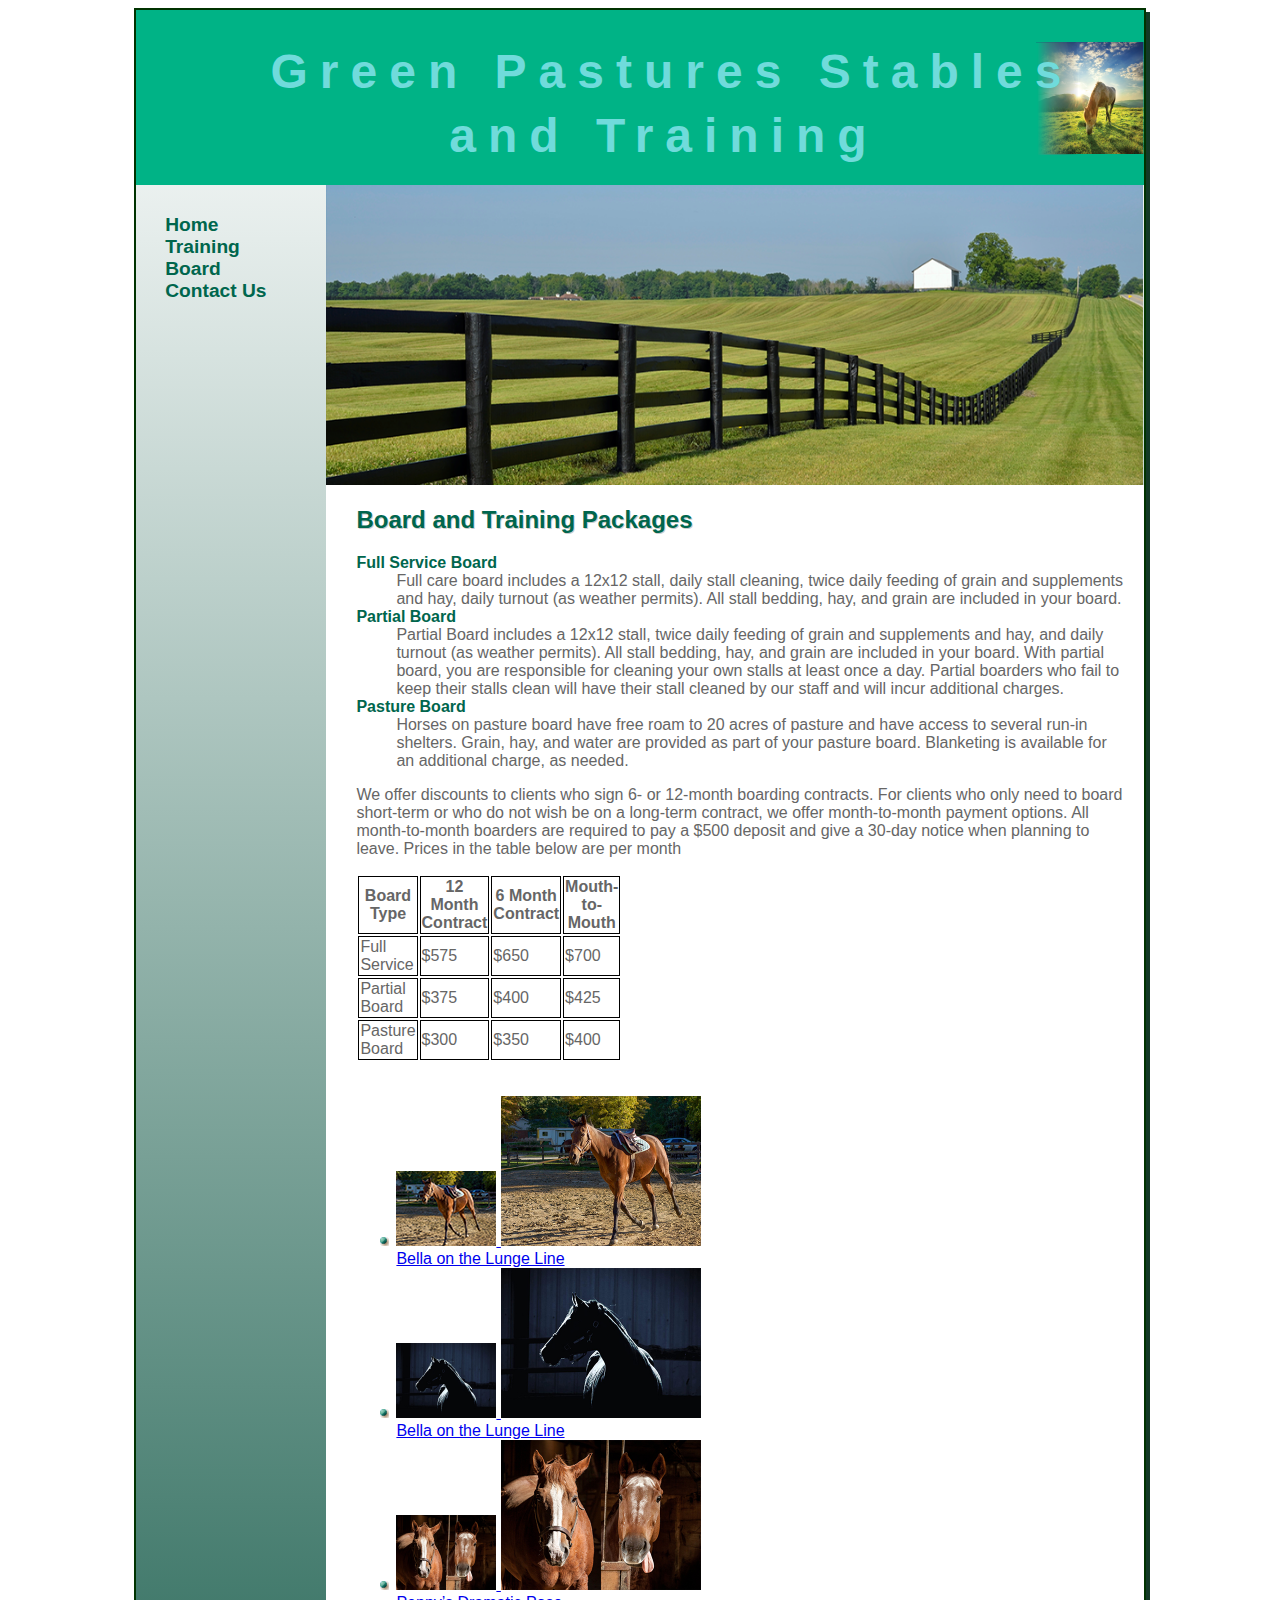
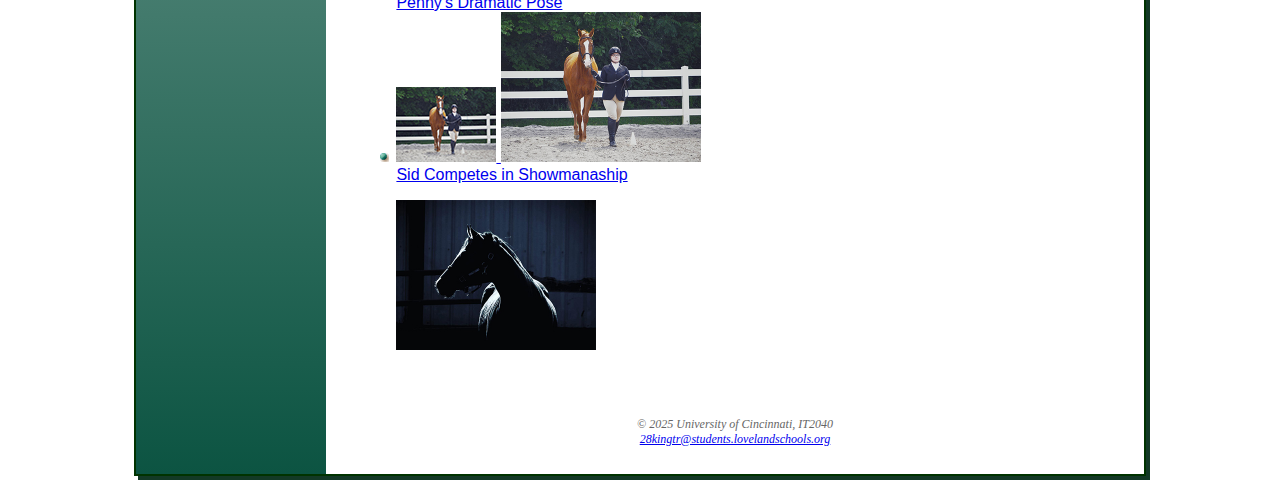
<file: board.html>
<!DOCTYPE html>
<html lang="en">
<head>
    <meta charset="UTF-8">
    <meta name="viewport" content="width=device-width, initial-scale=1.0">
    <title>Board and Training Packages</title>
    <link rel="shortcut icon" href="favicon.ico" type="image/x-icon">
    <link rel="stylesheet" href="GPST.css">
     <meta name="viewport" content="width=device-width, initial-scale=1.0">
</head>
<body>
<div id="wrapper">
<header ><h1 class="barn">Green Pastures Stables and Training</h1></header>
<nav><a href="index.html">Home</a> <a href="training.html">Training</a> <a href="board.html">Board</a> <a href="contact.html">Contact Us</a></nav>

<div id="boardImage"></div>

<main>
<h2>Board and Training Packages</h2>

<dl>
    <dt><strong>Full Service Board</strong></dt>
    <dd>Full care board includes a 12x12 stall, daily stall cleaning, twice daily feeding of grain and supplements and hay, daily turnout (as weather permits). All stall bedding, hay, and grain are included in your board.</dd>

    <dt><strong>Partial Board</strong></dt>
    <dd>Partial Board includes a 12x12 stall, twice daily feeding of grain and supplements and hay, and daily turnout (as weather permits). All stall bedding, hay, and grain are included in your board. With partial board, you are responsible for cleaning your own stalls at least once a day. Partial boarders who fail to keep their stalls clean will have their stall cleaned by our staff and will incur additional charges.</dd>

    <dt><strong>Pasture Board</strong></dt>
    <dd>Horses on pasture board have free roam to 20 acres of pasture and have access to several run-in shelters. Grain, hay, and water are provided as part of your pasture board. Blanketing is available for an additional charge, as needed.</dd>
</dl>

    <p>We offer discounts to clients who sign 6- or 12-month boarding contracts. For clients who only need to board short-term or who do not wish be on a long-term contract, we offer month-to-month payment options. All month-to-month boarders are required to pay a $500 deposit and give a 30-day notice when planning to leave. Prices in the table below are per month</p>
<table>
  <tr>
    <th>Board Type</th>
    <th>12 Month Contract</th>
    <th>6 Month Contract</th>
    <th>Mouth-to-Mouth</th>
  </tr>
  
  <tr>
    <td>Full Service</td>
    <td>$575</td>
    <td>$650</td>
    <td>$700</td>
  </tr>
  <tr>
    <td>Partial Board</td>
    <td>$375</td>
    <td>$400</td>
    <td>$425</td>
  </tr>
  <tr>
    <td>Pasture Board</td>
    <td>$300</td>
    <td>$350</td>
    <td>$400</td>
  </tr>
</table>
<br>

<div id="gallery">

<ul>
<li>
<a href="assets/BayBella.jpg"><img src="assets/BayBellaThumb.jpg" width="100" height="75" alt="Penny">
<span><img src="assets/BayBella.jpg" width="200" height="150" alt="Bella Lunging"><br>Bella on the Lunge Line</span></a> 
</li>
<li>
<a href="assets/PennyDark.jpg"><img src="assets/PennyDark.jpg" width="100" height="75" alt="Photos of Penny and Elroy">
<span><img src="assets/PennyDark.jpg" width="200" height="150" alt="Photos of Penny and Elroy"><br>Bella on the Lunge Line</span></a> 
    
</li>
<li>
<a href="assets/PennyElroy.jpg"><img src="assets/PennyElroy.jpg" width="100" height="75" alt="Photo of Penny">
<span><img src="assets/PennyElroy.jpg" width="200" height="150" alt="Photo of Penny"><br>Penny’s Dramatic Pose</span></a> 
    
</li>
<li>
<a href="assets/SidShowman.jpg"><img src="assets/thumbSidShowman.jpg" width="100" height="75" alt="Sid in a showmanship class">
<span><img src="assets/SidShowman.jpg" width="200" height="150" alt="Sid in a showmanship class"><br>Sid Competes in Showmanaship</span></a> 
    
</li>
</ul><figure><img src="assets/PennyDark.jpg" alt="penny in the DaaAAAAAAAAAAAAAaaaaaaaaaaaaaAAAAAArk" width="200" height="150"></figure>
</div>
    

    
</main>

<footer>
    <p>&copy; 2025 University of Cincinnati, IT2040 <br>
    <a href="mailto:28kingtr@students.lovelandschools.org">28kingtr@students.lovelandschools.org</a></p>
</footer>

</div>
</body> 
</html>
</file>
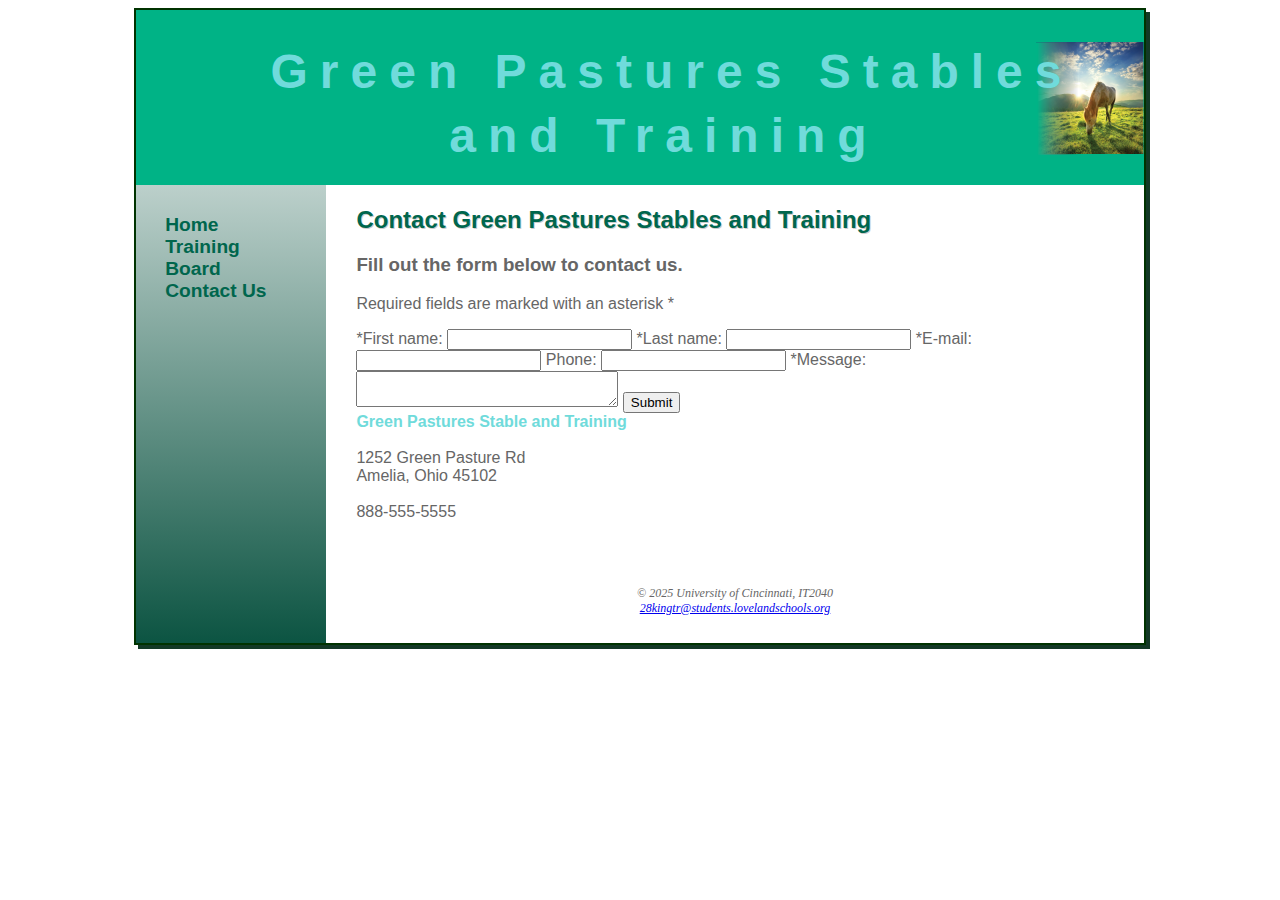
<file: contact.html>
<!DOCTYPE html>
<html lang="en">
<head>
  <link rel="shortcut icon" href="favicon.ico" type="image/x-icon">
  <link rel="stylesheet" href="GPST.css">
  <title>Green Pastures Stables and Training</title>
  <meta name="viewport" content="width=device-width, initial-scale=1.0">
</head>
<body>
<div id="wrapper">

<header class = "barn"><h1>Green Pastures Stables and Training</h1></header>
<nav><a href="index.html">Home</a> <a href="training.html">Training</a> <a href="board.html">Board</a> <a href="contact.html">Contact Us</a></nav>

<main>
<h2>Contact Green Pastures Stables and Training</h2>
<h3>Fill out the form below to contact us.</h3>
<p>Required fields are marked with an asterisk *</p>  
<form>
  <label for="FName">*First name:</label>
  <input type="text" id="FName" name="FName" value="" required>
  <label for="LName">*Last name:</label>
  <input type="text" id="LName" name="LName" value="" required>
  <label for="E-mail">*E-mail:</label>
  <input type="text" id="E-mail" name="E-mail" value="" text-size="40px" required >
  <label for="Phone">Phone:</label>
  <input type="text" id="Phone" name="Phone" value="" maxlength="12">

<label for="message">*Message:</label>
<textarea id="message" name="message" rows="2" cols="30" required></textarea>
  
<input type="submit" value="Submit">
</form> 
<div id="contact"><span class="barn">Green Pastures Stable and Training</span> <br><br> 1252 Green Pasture Rd <br> Amelia, Ohio 45102 <br><br> <a id="mobile" href="tel:888-555-0751">888-555-5555</a><span id="desktop">888-555-5555</span> <br> <br>
</div> 
</main>

<footer>
    <p>&copy; 2025 University of Cincinnati, IT2040 <br>
    <a href="mailto:28kingtr@students.lovelandschools.org">28kingtr@students.lovelandschools.org</a></p>
</footer>

</div>
</body> 
</html>
</file>
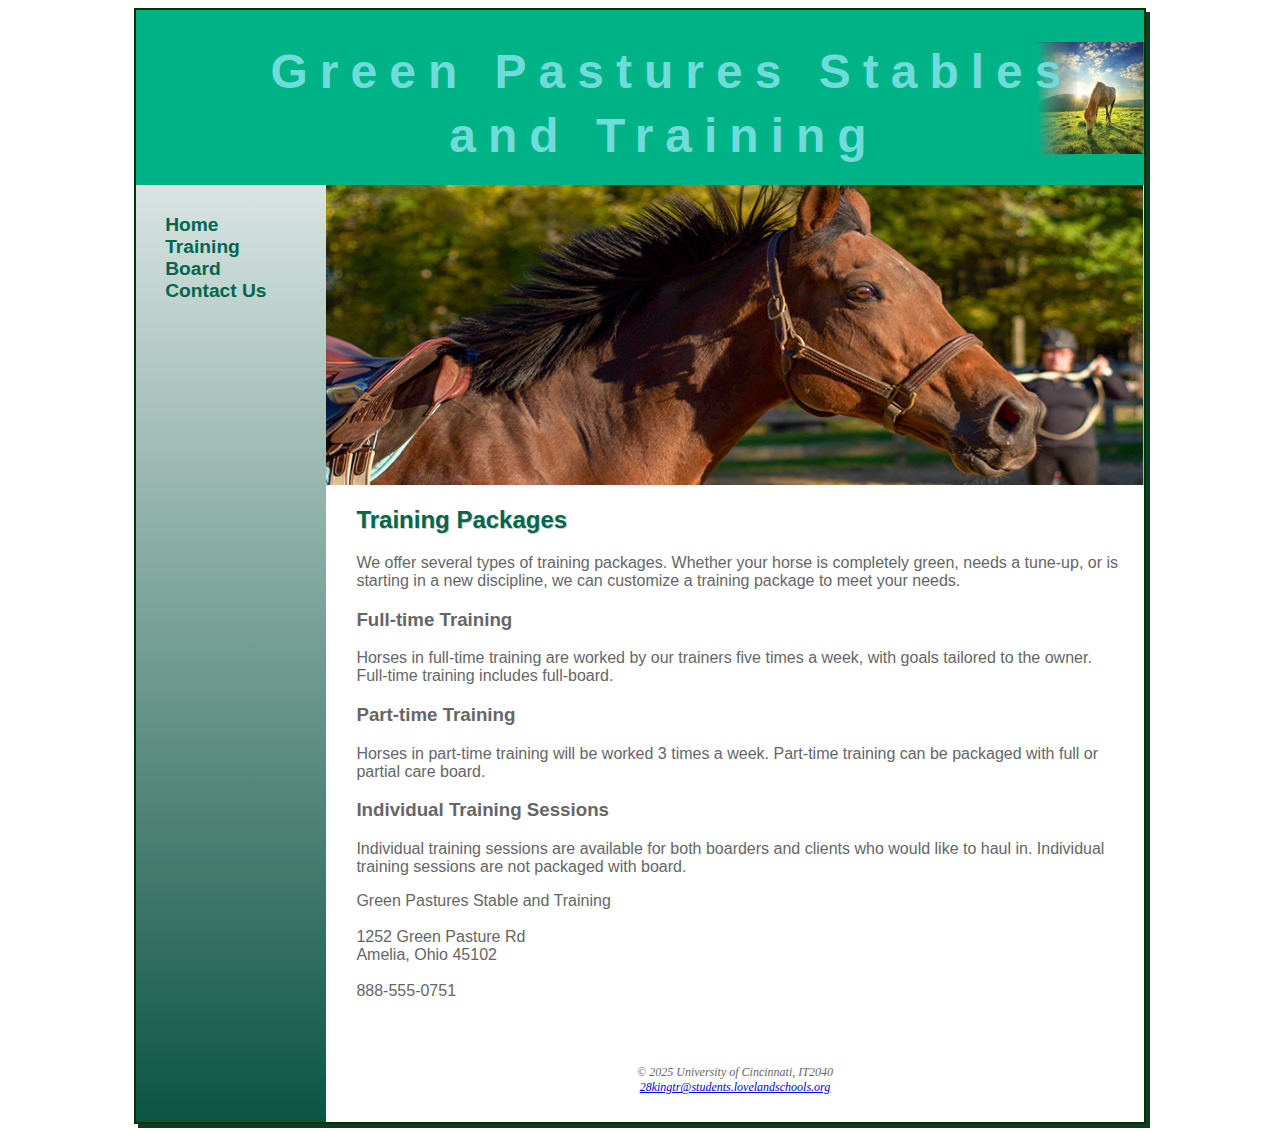
<file: training.html>
<!DOCTYPE html>
<html lang="en">
<head>
    <meta charset="UTF-8">
    <meta name="viewport" content="width=device-width, initial-scale=1.0">
    <title>Training Packages</title>
    <link rel="shortcut icon" href="favicon.ico" type="image/x-icon">
    <link rel="stylesheet" href="GPST.css">
     <meta name="viewport" content="width=device-width, initial-scale=1.0">
</head>
<body>
<div id="wrapper">
<header ><h1 class="barn">Green Pastures Stables and Training</h1></header>
<nav><a href="index.html">Home</a> <a href="training.html">Training</a> <a href="board.html">Board</a> <a href="contact.html">Contact Us</a></nav>

<div id="trainingImage"></div>

<main>
<h2>Training Packages</h2>

<p>We offer several types of training packages. Whether your horse is completely green, needs a tune-up, or is starting in a new discipline, we can customize a training package to meet your needs.</p>

<h3>Full-time Training</h3>
<p>Horses in full-time training are worked by our trainers five times a week, with goals tailored to the owner. Full-time training includes full-board.</p>

<h3>Part-time Training</h3>
<p>Horses in part-time training will be worked 3 times a week. Part-time training can be packaged with full or partial care board.</p>

<h3>Individual Training Sessions</h3>
<p>Individual training sessions are available for both boarders and clients who would like to haul in. Individual training sessions are not packaged with board.</p> 

<div>Green Pastures Stable and Training <br><br> 1252 Green Pasture Rd <br> Amelia, Ohio 45102 <br><br> 888-555-0751 <br> <br>
</div> 
</main>

<footer>
    <p>&copy; 2025 University of Cincinnati, IT2040 <br>
    <a href="mailto:28kingtr@students.lovelandschools.org">28kingtr@students.lovelandschools.org</a></p>
</footer>

</div>
</body> 
</html>
</file>
<file: GPST.css>
th, td {
  border-color: #006600;
  border: 1px solid black;
  border-collapse: collapse;
}
table {
  width: 50px;
}


* {
    box-sizing: border-box;
}

#wrapper {
    margin: 0 auto;
    width: 80%;
    background-color: #0C5442;
    max-width: 2050px;
    min-width: 900px;
    box-shadow: 4px 4px #133926;
    border: 1.5pt solid #003300;
    background-image: linear-gradient(to bottom, #FFFFFF, #0C5442);
}

body {
    background-color: #FFFFFF;
    font-family: Arial, sans-serif;
    color: #666666;
}

header {
    margin-bottom: 0;
    line-height: 400%;
    text-indent: 1em;
    background-color: #00B386;
    color: #FFFFFF;
    height: 175px;
    text-align: center;
    padding-top: 30px;
    padding-left: 3em;
    background-image: url(assets/pasture.png);
    background-repeat: no-repeat;
    background-position: right;
}

h1 {
    margin-top: 0;
    font-size: 3em;
    letter-spacing: 0.25em;
    margin-bottom: 0;
}

h2 {
    text-shadow: 1px 1px #CCCCCC;
    color: #00664D;
}

dt {
    color: #00664D;
}

.barn {
    font-weight: bold;
    color: #70DBDB;
}

nav {
    font-weight: bold;
    padding: 1.5em;
    font-size: 120%;
    float: left;
    width: 160px;
}

nav ul {
    list-style: none;
    margin: 0;
    padding-left: 0;
    font-size: 1.2em;
}

nav a {
    text-decoration: none;
}

nav a:link {
    color: #00664D;
}

nav a:visited {
    color: #7A7A52;
}

nav a:hover {
    color: #FFFFFF;
}

main {
    background-color: #FFFFFF;
    margin-left: 190px;
    padding-top: 1px;
    padding-bottom: 20px;
    padding-right: 20px;
    padding-left: 30px;
    display: block;
}

main ul {
    list-style-image: url('assets/marker.gif');
}


#homeImage, #boardImage, #trainingImage {
    background-repeat: no-repeat;
    background-size: 100% 100%;
    height: 300px;
    margin-left: 190px;
}

#homeImage {
    background-image: url(assets/sunsetHorse.png);
}

#boardImage {
    background-image: url(assets/fenceline.png);
}

#trainingImage {
    background-image: url(assets/BayBella.png);
}

footer {
    font-size: 75%;
    font-style: italic;
    font-family: "Georgia", "Times New Roman", serif;
    padding: 15px;
    text-align: center;
    background-color: #FFFFFF;
    margin-left: 190px;
}

footer small, footer i {
    display: none;
}

#mobile {display: none;}
#desktop {display: inline;}

@media only screen and (max-width: 37.5em) {
	#mobile {display: inline;}
	#desktop {display: none;}
} 
header, main, nav, footer, figure, figcaption, aside, section, article {display:block;}

@media only screen and (max-width: 64em) {
body {margin: 0; background-color: #FFFFFF;}
#wrapper {min-width: 0; width: auto; box-shadow: none; border: none;}
header {padding-top: 0.5em; padding-bottom: 0.5em; padding-left: 0; height: auto;}
h1 {letter-spacing: 0.1em;}
main {margin-left: 0;}
nav {float: none; width: auto; text-align: center; padding: 0.5em;}
nav ul li {display: inline; padding: 0.25em 0.75em;}
#homeImage, #boardImage, #trainingImage {margin-left: 0; height: 200px;}
footer {margin-left: 0;}
}

@media only screen and (max-width: 37.5em) {
main {padding: 0.1em 1em; font-size: 90%;}
h1 {font-size: 2em;}
nav {padding: 0;}
nav ul li {display: block; margin: 0; border-bottom: 2px solid #330000;}
nav a {display: block;}
#homeImage, #boardImage, #trainingImage {background-image: none; height: 0;}
#mobile {display: inline;}
#desktop {display: none;}
}
</file>
